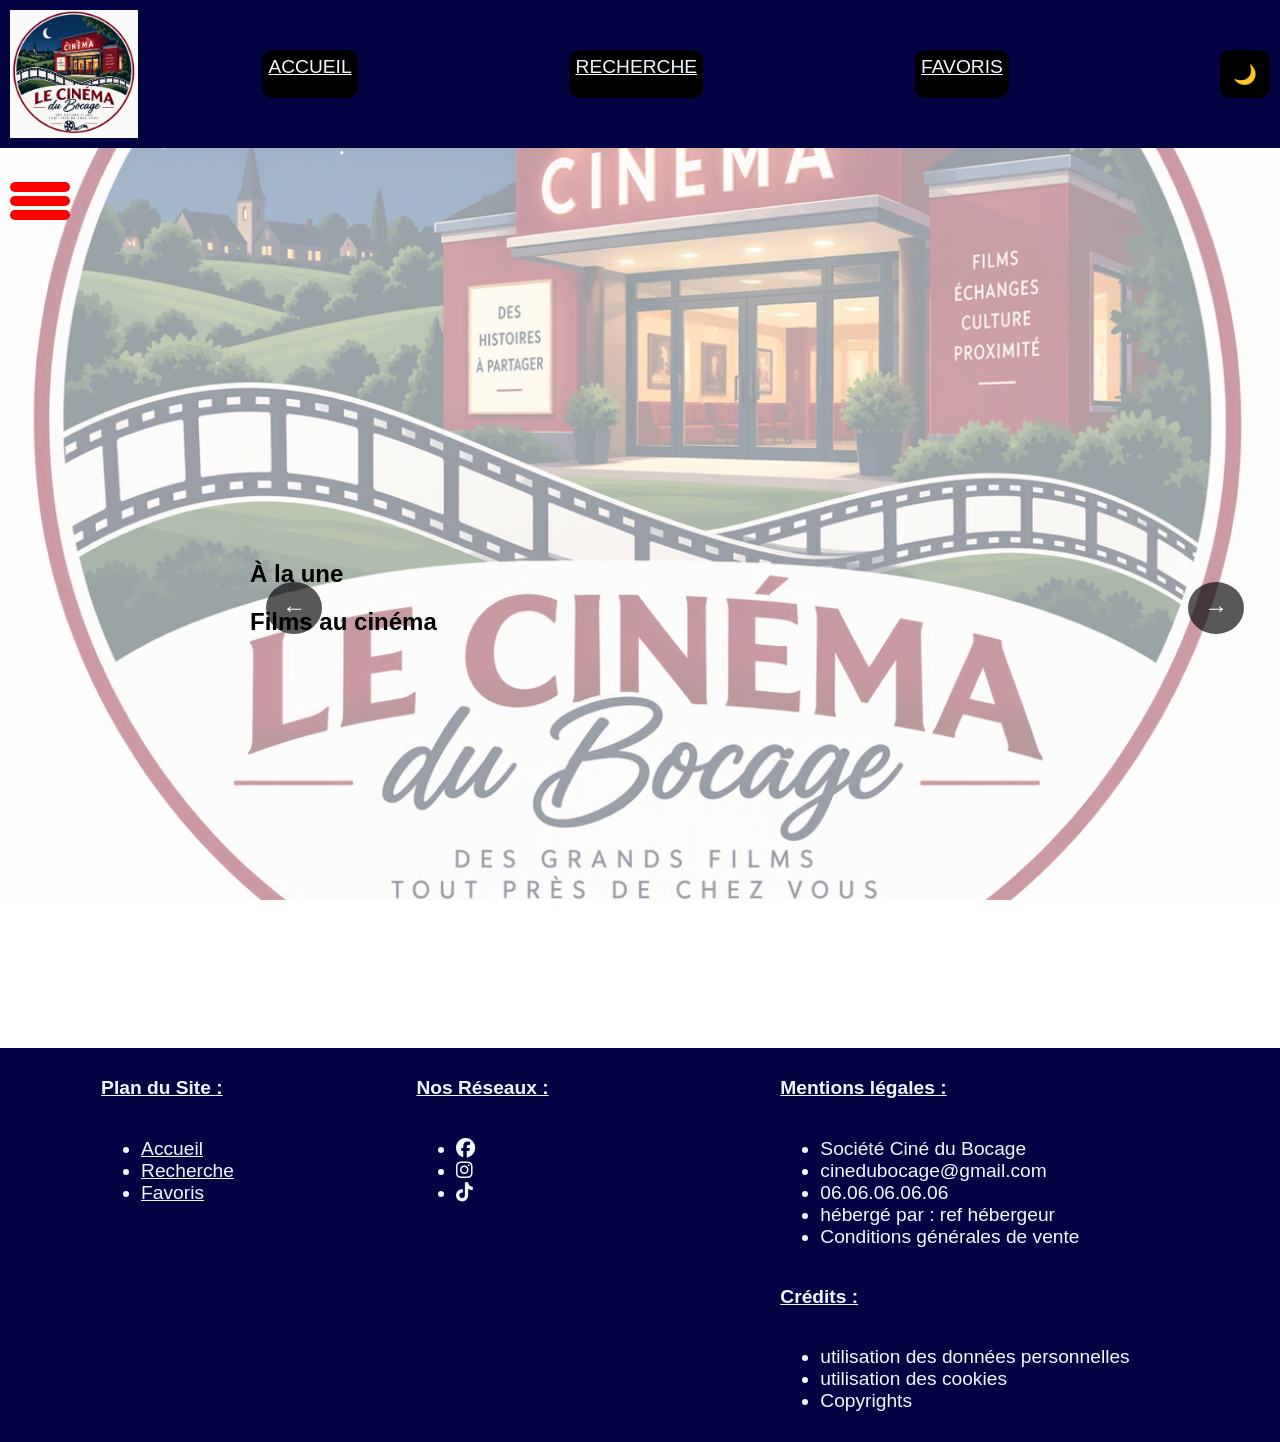
<file: index/index.html>
<!DOCTYPE html>
<html lang="fr">
<head>
    <meta charset="UTF-8">
    <meta name="viewport" content="width=device-width, initial-scale=1.0">
    <title>Index</title>

    <!--mise en page générale-->
    <link rel="stylesheet" href="../common/common.css"> 
    <!--icone de l'onglet-->
    <link rel="icon" href="../common/images/logo_cinema.png">
    <!--avoir des icônes réseaux sociaux via une API DOM-->
    <link rel="stylesheet" href="https://cdnjs.cloudflare.com/ajax/libs/font-awesome/6.5.1/css/all.min.css">
    <!-- galerie de films -->
    <link href="../index/index.css" rel="stylesheet" />
</head>
<body>
    <header id="entete"></header>

<div class="page">

    <aside id="side-bar">
        <div class="toggle-btn" id="btn">
            <span id="span_haut"></span>
            <span id="span_milieu"></span>
            <span id="span_bas"></span>
        </div>

        <div id="film_suggere"></div>
    </aside>

    <main class="content">
        <div class="container">
            
            <h2>À la une</h2>

            <div id="caroussel">
                <button id="precedent" type="button" aria-label="Film précédent">←</button>
                <div id="film-vedette"></div>
                <button id="suivant" type="button" aria-label="Film suivant">→</button>
            </div>

            <h2>Films au cinéma</h2>

            <!-- Films (/index/index.js") -->
            <div id="galerie"></div>

            <!-- Indicateur de chargement (affiché par js/galerie.js) -->
            <p id="chargement">
                <i class="fas fa-spinner fa-spin"></i> Chargement en cours...
            </p>
        </div>
    </main>

</div>

<footer id="pied_de_page"></footer>
    
    <script src="../common/common.js" type="text/javascript"></script>
    <script src="../index/index.js" type="module"></script>
</body>

</html>
</file>
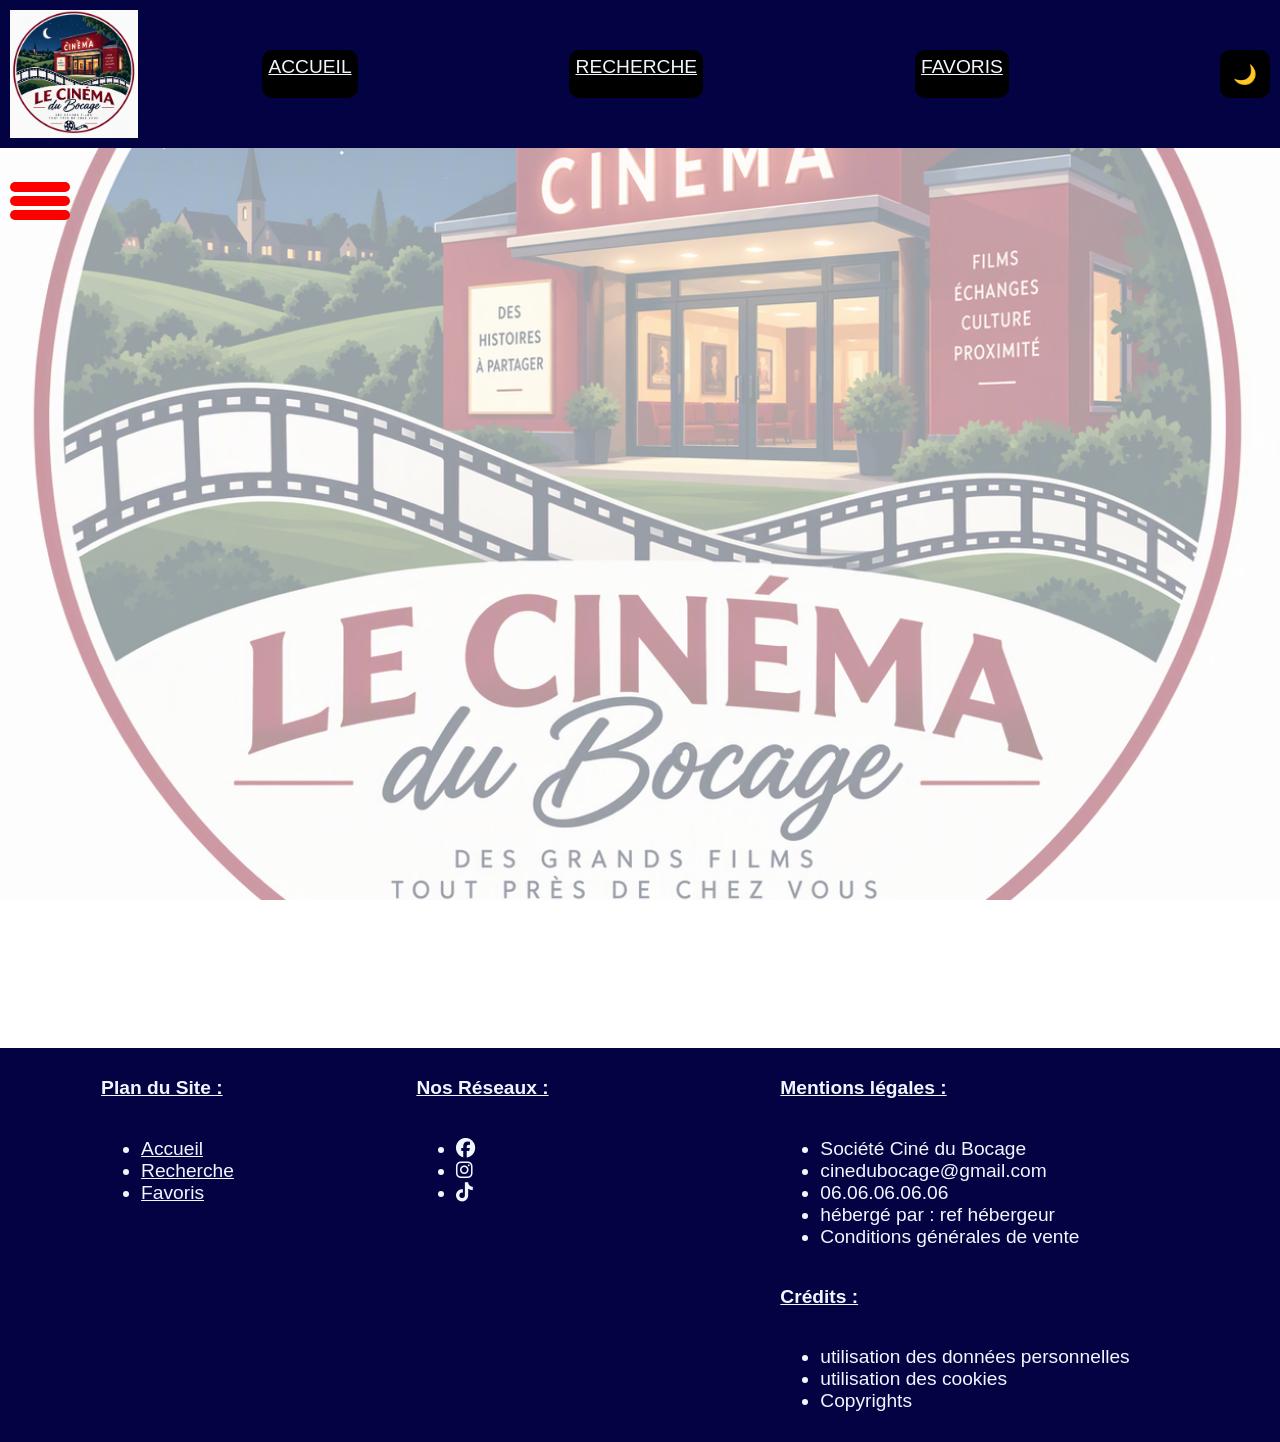
<file: common/page_type.html>
<!DOCTYPE html>
<html lang="fr">
<head>
    <meta charset="UTF-8">
    <meta name="viewport" content="width=device-width, initial-scale=1.0">
    <title>page_type</title>

    <!--mise en page générale-->
    <link rel="stylesheet" href="../common/common.css"> 
    <!--icone de l'onglet-->
    <link rel="icon" href="../common/images/logo_cinema.png">
    <!--avoir des icônes réseaux sociaux via une API DOM-->
    <link rel="stylesheet" href="https://cdnjs.cloudflare.com/ajax/libs/font-awesome/6.5.1/css/all.min.css">
</head>
<body>
    <header id="entete"></header>

<div class="page">

    <aside id="side-bar">
        <div class="toggle-btn" id="btn">
            <span id="span_haut"></span>
            <span id="span_milieu"></span>
            <span id="span_bas"></span>
        </div>

        <div id="film_suggere"></div>
    </aside>

    <main class="content">
        
    </main>

</div>

<footer id="pied_de_page"></footer>
    
    <script src="../common/common.js" type="text/javascript"></script>
    <script src="" type="text/javascript"></script>
</body>

</html>
</file>
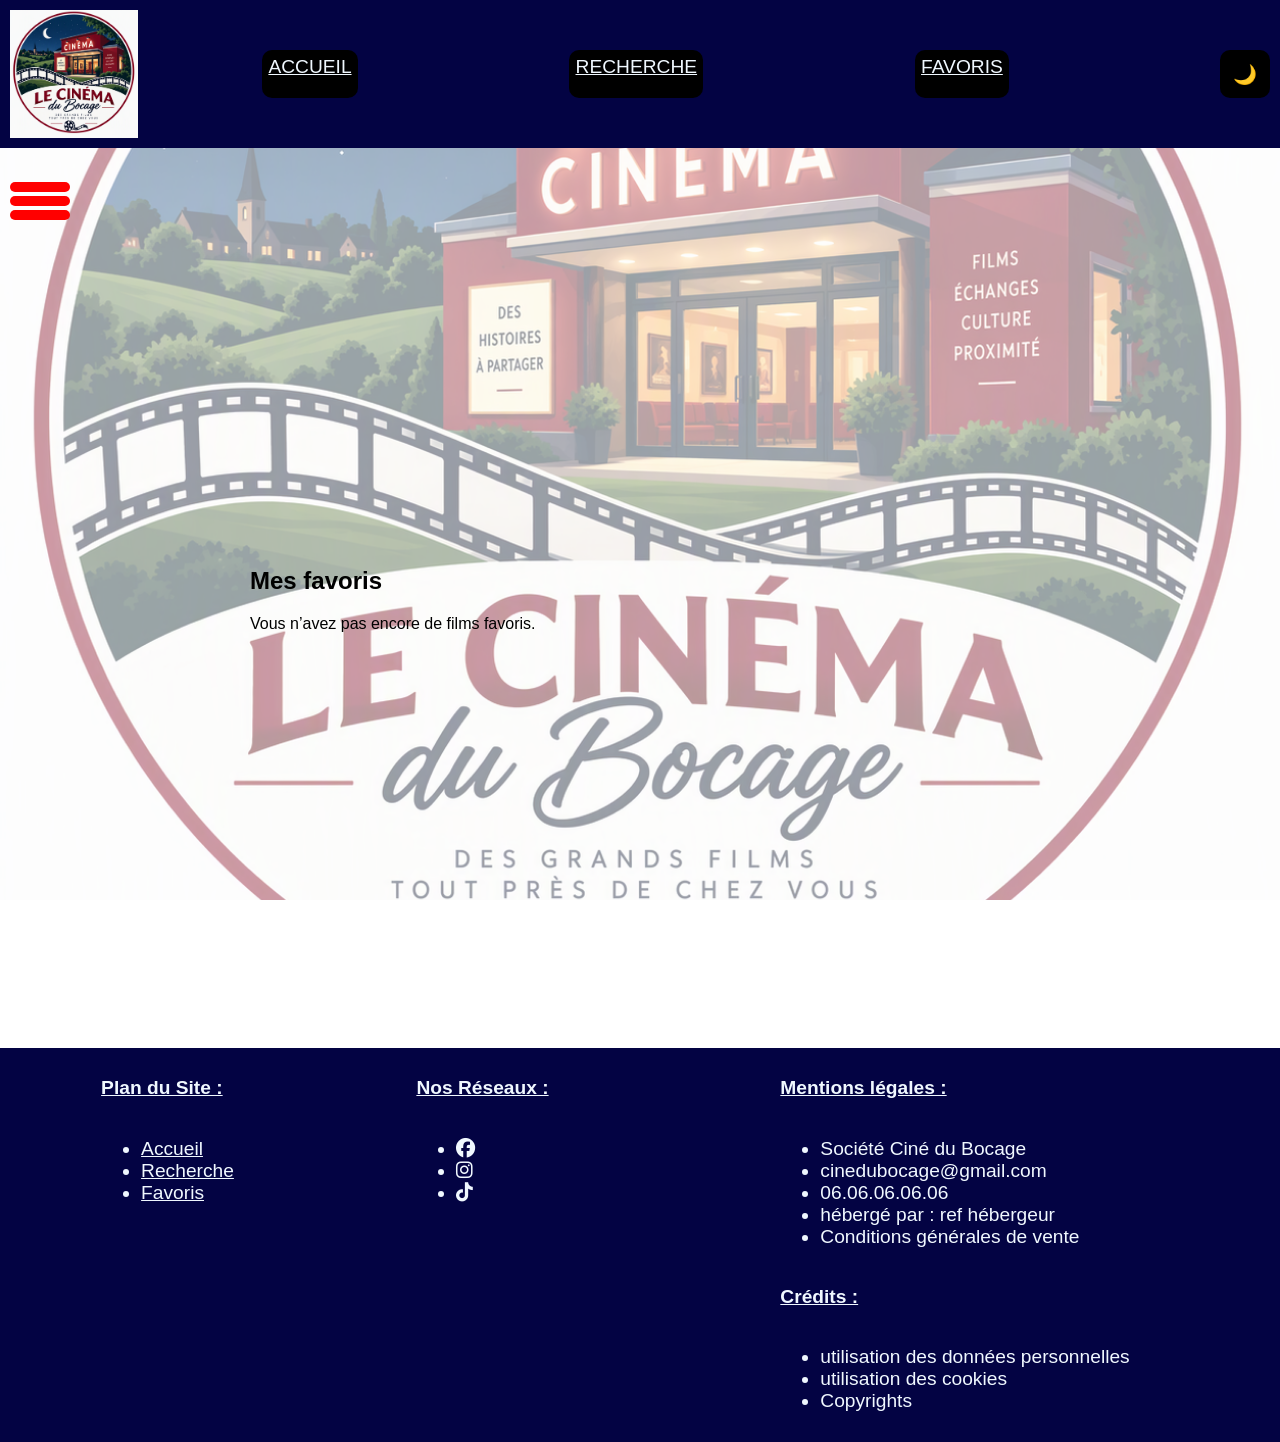
<file: favoris/favoris.html>
<!DOCTYPE html>
<html lang="fr">
<head>
    <meta charset="UTF-8">
    <meta name="viewport" content="width=device-width, initial-scale=1.0">
    <title>Favoris</title>

    <!--mise en page générale-->
    <link rel="stylesheet" href="../common/common.css"> 
    <!--icone de l'onglet-->
    <link rel="icon" href="../common/images/logo_cinema.png">
    <!--avoir des icônes réseaux sociaux via une API DOM-->
    <link rel="stylesheet" href="https://cdnjs.cloudflare.com/ajax/libs/font-awesome/6.5.1/css/all.min.css">
    <!--Récupération du css déjà utilisé dans l'index-->
    <link rel="stylesheet" href="../index/index.css">
</head>
<body>
    <header id="entete"></header>

<div class="page">

    <aside id="side-bar">
        <div class="toggle-btn" id="btn">
            <span id="span_haut"></span>
            <span id="span_milieu"></span>
            <span id="span_bas"></span>
        </div>

        <div id="film_suggere"></div>
    </aside>

    <main class="content">
        <section>
            <h1>Mes favoris</h1>
            <p id="message-favoris"></p>
            <div id="galerie-favoris"></div>
        </section> 
    </main>

</div>

<footer id="pied_de_page"></footer>
    
    <script src="../common/common.js" type="text/javascript"></script>
    <script src="../favoris/favoris.js" type="module"></script>
</body>

</html>
</file>
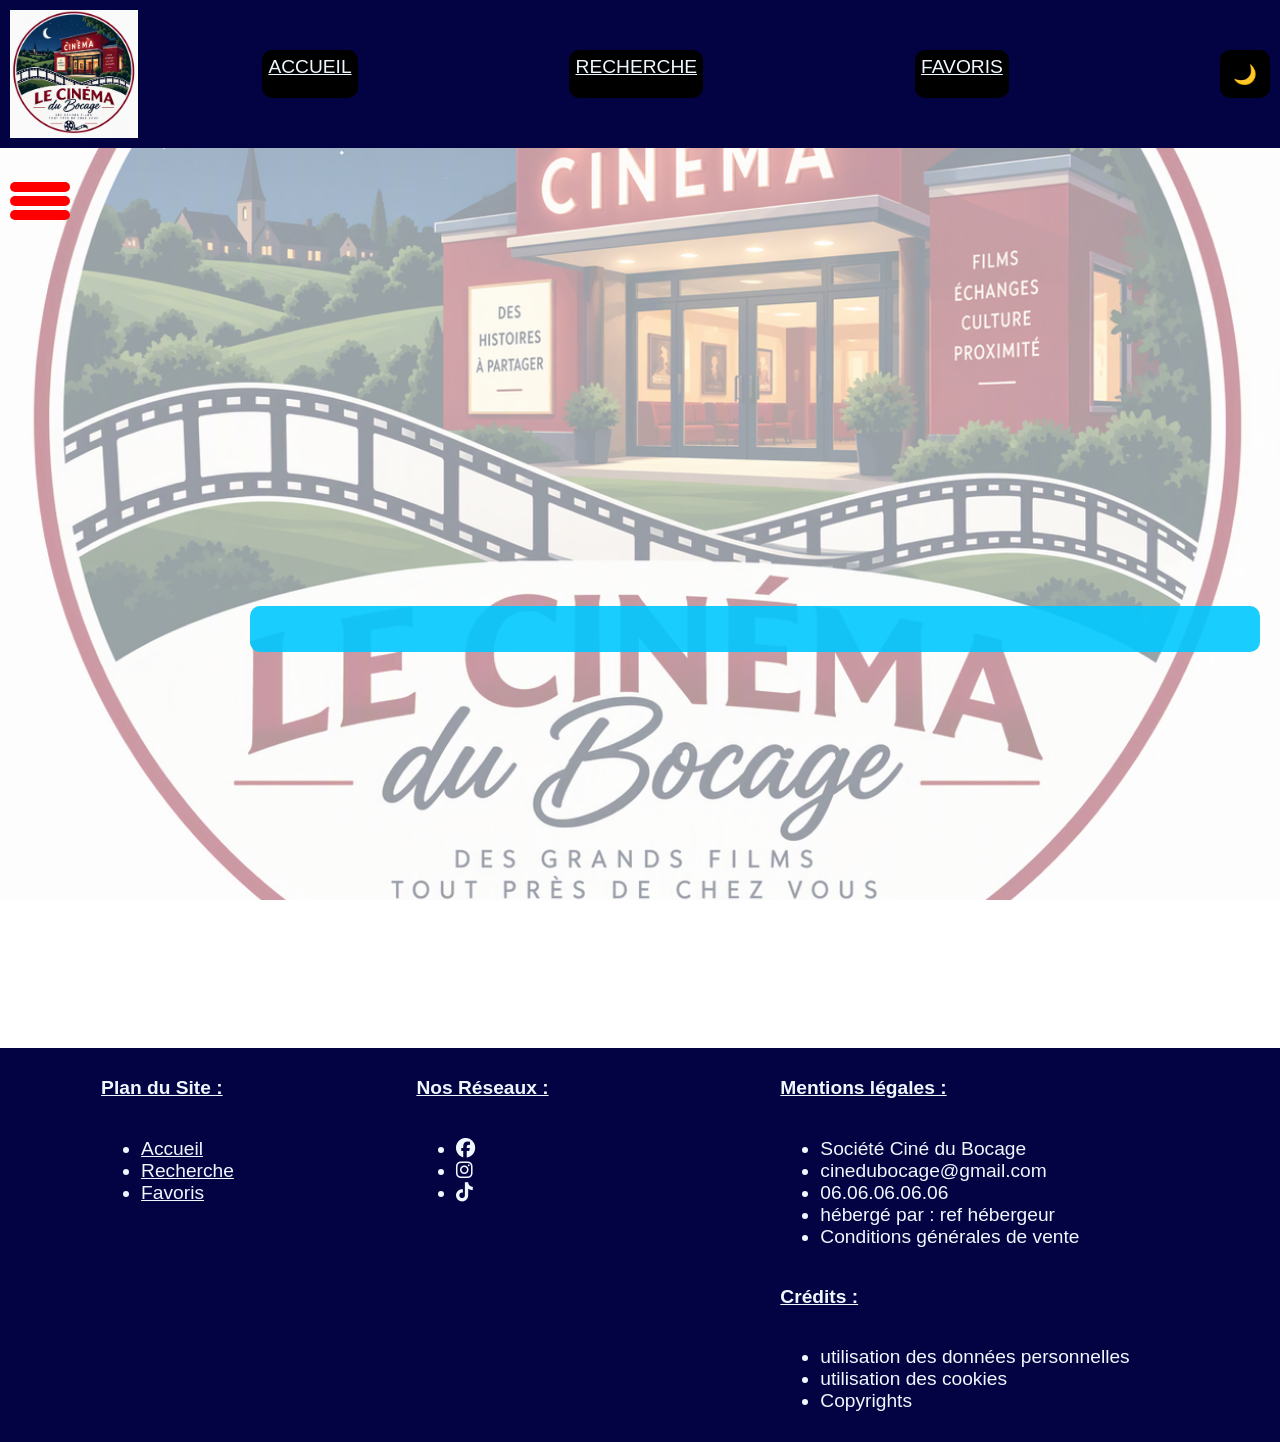
<file: movie/movie.html>
<!DOCTYPE html>
<html lang="fr">
<head>
    <meta charset="UTF-8">
    <meta name="viewport" content="width=device-width, initial-scale=1.0">
    <title>Movie</title>

    <!--mise en page générale-->
    <link rel="stylesheet" href="../common/common.css"> 
    <!--mise en page spécifique-->
    <link rel="stylesheet" href="../movie/movie.css"> 
    <!--icone de l'onglet-->
    <link rel="icon" href="../common/images/logo_cinema.png">
    <!--avoir des icônes réseaux sociaux via une API DOM-->
    <link rel="stylesheet" href="https://cdnjs.cloudflare.com/ajax/libs/font-awesome/6.5.1/css/all.min.css">
</head>
<body>
    <header id="entete"></header>

<div class="page">

    <aside id="side-bar">
        <div class="toggle-btn" id="btn">
            <span id="span_haut"></span>
            <span id="span_milieu"></span>
            <span id="span_bas"></span>
        </div>

        <div id="film_suggere"></div>
    </aside>

    <main class="content">
        <div id="presentation">
            <h1 id="movie-title"></h1>
            <div id="movie-poster"></div>
        </div>
        <div id="description">
            <p id="movie-director"></p>
            <p id="movie-plot"></p>
            <p id="movie-genre"></p>
            <p id="movie-actors"></p>
            <div id="movie-ratings"></div>
            <p id="movie-dvd"></p>
        </div>
    </main>

</div>

<footer id="pied_de_page"></footer>
    
    <script src="../common/common.js" type="text/javascript"></script>
    <script src="./movie.js" type="module"></script>
</body>

</html>
</file>
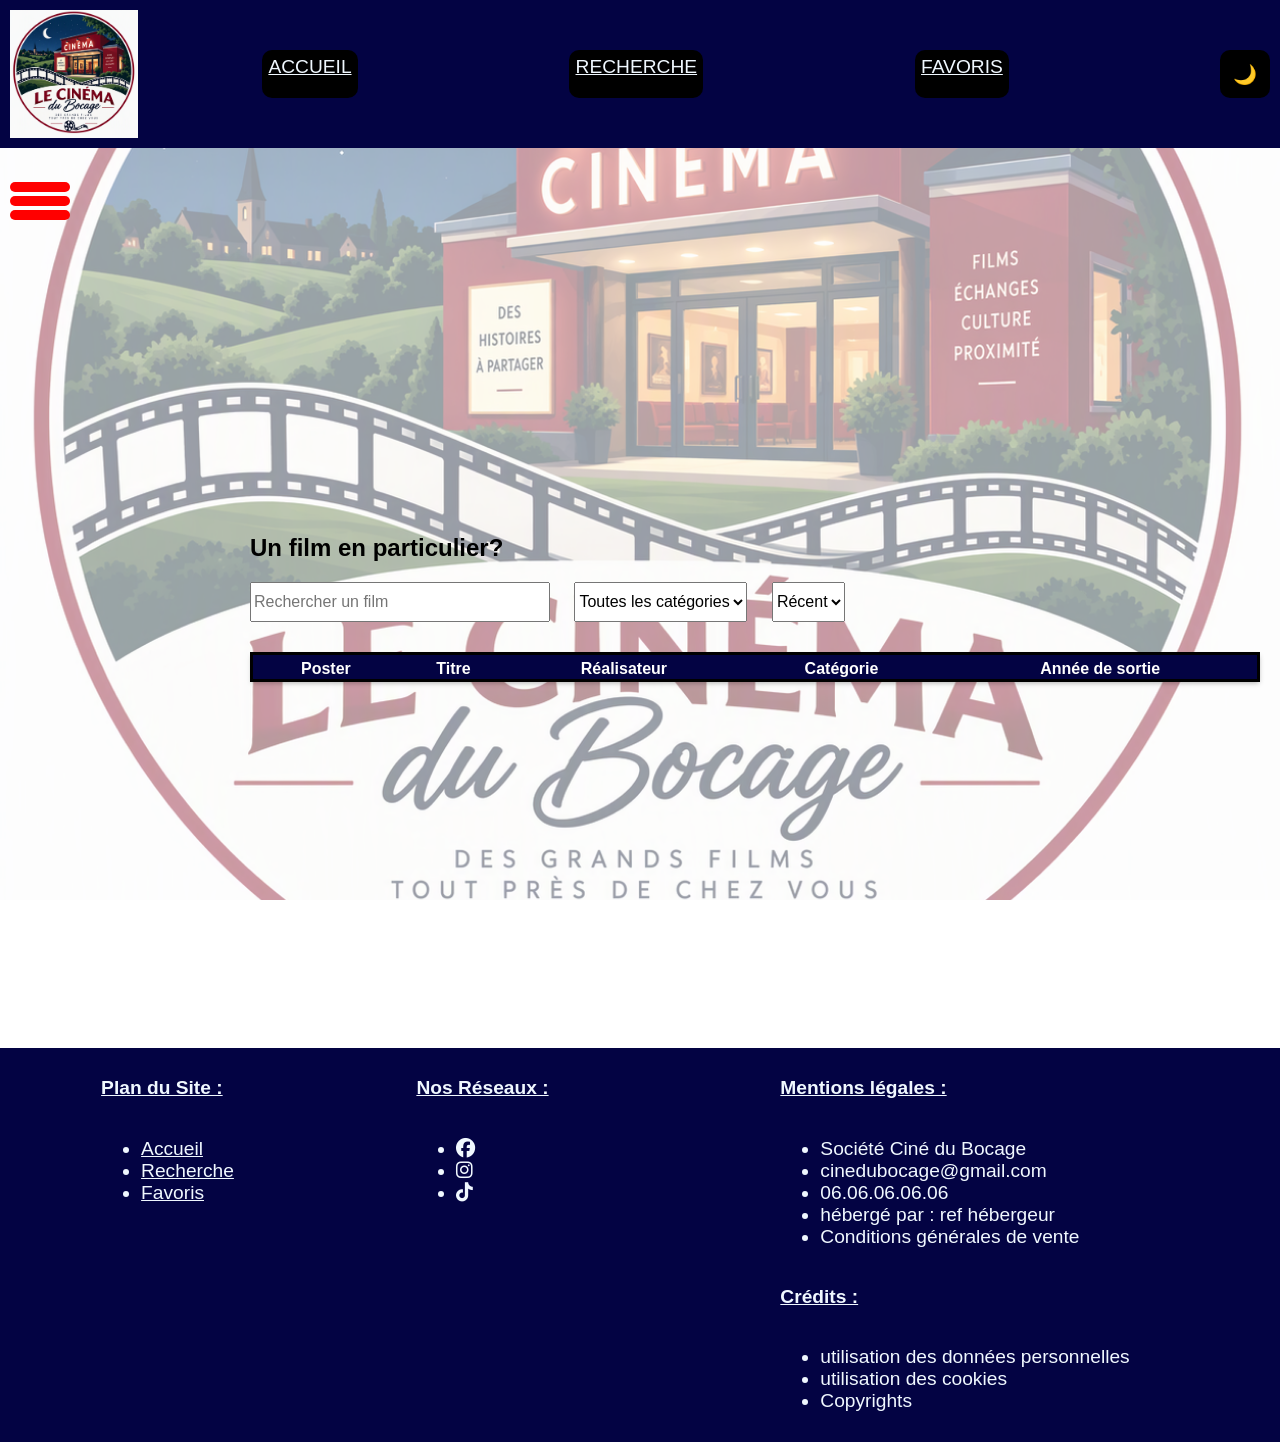
<file: search/search.html>
<!DOCTYPE html>
<html lang="fr">
<head>
    <meta charset="UTF-8">
    <meta name="viewport" content="width=device-width, initial-scale=1.0">
    <title>Recherche</title>

    <!--mise en page générale-->
    <link rel="stylesheet" href="../common/common.css">
    <link rel="stylesheet" href="../search/search.css">
    <!--icone de l'onglet-->
    <link rel="icon" href="../common/images/logo_cinema.png">
    <!--avoir des icônes réseaux sociaux via une API DOM-->
    <link rel="stylesheet" href="https://cdnjs.cloudflare.com/ajax/libs/font-awesome/6.5.1/css/all.min.css">

<body>
    <header id="entete">
    </header>

  <div class="page">

        <aside id="side-bar">
            <div class="toggle-btn" id="btn">
                <span id="span_haut"></span>
                <span id="span_milieu"></span>
                <span id="span_bas"></span>
            </div>

            <div id="film_suggere"></div>
        </aside>

        <main class="content">
            <h2>Un film en particulier?</h2>
            <div id="option_affichage">
                <input type="text" id="recherche" placeholder="Rechercher un film"/>
                <select id="categorieSelect">
                    <option value="toutes">Toutes les catégories</option>
                    <!--Remplit en javascript selon le tableau de films-->
                </select>
                <select id="date">
                    <option value="recent">Récent</option>
                    <option value="ancien">Ancien</option>
                </select>
            </div>
            <div id="tableau">
                <table>
                    <thead>
                        <tr>
                            <th>Poster</th>
                            <th>Titre</th>
                            <th>Réalisateur</th>
                            <th>Catégorie</th>
                            <th>Année de sortie</th>
                        </tr>
                    </thead>
                    <tbody id="list_films">
                        <!--Remplit en javascript-->
                    </tbody>
                </table>
                <p id="chargement">
                    <i class="fas fa-spinner fa-spin"></i> Chargement en cours...
                </p>
            </div>
        </main>

    </div>

    <footer id="pied_de_page">
    </footer>

    <script src="../common/common.js" type="text/javascript"></script>
    <script src="../search/search.js" type="module"></script>
</body>

</html>
</file>
<file: common/common.css>
/*
-----------------------------------------
                GENERAL
-----------------------------------------
*/

:root {
    --bleu-cinema: rgb(3, 3, 67);/*variable CSS pour ne pas rechercher le code rgb à chaque fois*/
    --bleu-clair:rgba(1, 200, 255, 0.9);
}

* {
    font-family: Arial, Helvetica, sans-serif; /*applique une police à tous les éléments de la page*/
    box-sizing: border-box;/*evite que les éléments de la page ne débordent en y incluant toujours le padding dans les box*/
}

body {
    margin: 0; /*pour enlever l'espace blanc autour de la page*/
    position: relative; /*pour règler pseudo élément body::before*/
    min-height: 100vh;
    display: flex;
    flex-direction: column;
}

/*image de fon d'écran*/
body::before { /*le navigateur crée un élément invisible juste avant le contenu du body*/
    content: "";/*obligatoire pour afficher un pseudo-élément même si il est vide, il faut qu'il existe*/
    position: fixed; /*pour s'assurer bqu'il reste toujours au même enbdroit*/
    inset: 0; /*et que l'élément s'étende sur toute la fen^tre*/
    background-image: url("./images/logo_cinema.png");
    background-size: cover; /*l'image rempli tout l'écran*/
    background-position: center;
    background-repeat: no-repeat;
    opacity: 0.4; /* ajuste l'opacité de l'image */
    z-index: -1; /*image en arrière plan*/
}

body.dark-mode::before {
    background-image: url("./images/logo_cinema_nuit.png");
    opacity: 1;
}

body.dark-mode h1{
    color: aliceblue;
}
body.dark-mode h2{
    color: aliceblue;
}
body.dark-mode h3{
    color: aliceblue;
}

main {
    flex: 1;
}

.page {
    display: flex;
    align-items: flex-start;
    flex: 1;
}

.content { /*permet d'être responsive*/
    width: 100%;
    max-width: 1200px;
    margin: auto;
    flex: 1;
    padding: 20px;
}

header nav button {
    font-size: clamp(0.6rem, 1.5vw, 1.2rem);
    padding: 1vw;
    border-radius: 10px;
    border: none;
    cursor: pointer;
    background-color: black;
    color: aliceblue;
}

header nav button:hover {
    color: yellow;
}

/*
-----------------------------------------
                HEADER
-----------------------------------------
*/

header {
    position: fixed; /*fixe le header*/
    top: 0; /*fixe en haut*/
    left: 0;
    width: 100%;
    z-index: 1000; /*passe devant tout*/
    transition: 0.3s ease;/*pour que ce soit plus joli*/
    font-size: larger;
    background-color:rgb(3, 3, 67);
    display: grid;
    grid-template-columns: 1fr 4fr;
    align-items: center;
    padding: 10px;
    width: 100%;
}

header nav {
    display: flex;
    background-color:rgb(3, 3, 67);
    justify-content:space-between;
    flex-wrap: wrap;
}

header nav a:nth-of-type(1) {
    max-height: max-content;
}

header nav a:nth-of-type(2) {
    max-height: max-content;
}

header nav a:nth-of-type(3) {
    max-height: max-content;
}

header nav a {
    font-size: clamp(0.6rem, 1.5vw, 1.2rem);
    white-space: nowrap;
    background-color: black;
    padding: 0.5vw;
    border-radius: 10px;
}

header a:link,

header a:visited {
    color: aliceblue;
}

header a:hover {
    color: yellow;
}

header .logo {
    width: clamp(20px, 10vw, 200px);
    height: auto;
}





/*
-----------------------------------------
                SIDE-BAR
-----------------------------------------
*/

#side-bar {
  position: relative;
  width: 230px;
  min-height: 100vh;
  background: rgba(255, 0, 0, 0.7);
  top: 0;
  left: -230px;
  transition: transform 0.5s ease-out;
  z-index: 4;
}

#side-bar.open {
  transform: translateX(230px);
    right: 1000;
}

.toggle-btn {
  position: absolute;
  top: 30px;
  left: 240px;
  cursor: pointer;
  height: 50px;
  width: 50px;
}
.toggle-btn span {
  position: relative;
  border-radius: 30px;
  width: 60px;
  height: 10px;
  border-radius: 5px;
  background: red;
  display: block;
  margin-top: 4px;
  transition: 0.3s ease;
}

.open span { /*on change le block "span" lorsque open est actif*/
  position: absolute;
}/*chaque span est dépourvu d'id donc on va les séléctionner en javascript*/
/*enfant1, on met ":" après ".open span" pour signifier que cela est vrai quand open est actif et on précise 1 pour le premier enfant*/
.open span:nth-child(1){
  transform : rotate(45deg);
}
.open span:nth-child(2){
  opacity:0;
}
.open span:nth-child(3){
  transform : rotate(-45deg);
}

/*
FILM SUGGERE
*/

#film_suggere{
    padding: 80px 10px 20px 10px;
    color: black;
}

#film_suggere h2{
    text-align: center;
    margin-bottom: 15px;
}

#film_suggere img{
    width: 100%;
    height: auto;
    border-radius: 10px;
    margin-bottom: 10px;
}

#film_suggere h3{
    text-align: center;
    margin: 10px 0;
}

#film_suggere p{
    font-size: 0.85rem;
    line-height: 1.4;
    text-align: justify;
    background-color: rgb(255, 0 ,0, 0.5);
}

#film_suggere a{
    display: block;
    text-align: center;
    text-decoration: none;
    color: white;
    background-color: var(--bleu-cinema);
    padding: 10px;
    border-radius: 10px;
    margin-top: 15px;
    font-weight: bold;
    cursor: pointer;
}

#film_suggere a:hover{
    background-color: black;
    color: yellow;
}





/*
-----------------------------------------
                FOOTER
-----------------------------------------
*/

footer {
    font-size: clamp(0.6rem, 1.5vw, 1.2rem); /* le text est responsive avec : valeur minimum (rem= par rapport à taille text html), taille idéale 'vw = par rapport à la taille de la fenêtre), valeur maximale */
    color: aliceblue;
    background-color: rgb(3, 3, 67);
    display: grid;
    grid-template-columns: 1fr 1fr 2fr;
    align-items: start;    /* fait partir du haut de chaque colone */
    justify-items: center; /* centre horizontalement */
    padding: 10px;
    width: 100%;
}

footer p{
    color: aliceblue;
    font-weight: bolder;
    text-decoration:underline;
    background-color:rgb(3, 3, 67);
}

footer a:link,

footer a:visited {
    color: aliceblue;
    background-color:rgb(3, 3, 67);
}

footer a:hover {
    color: yellow;
}

footer div{
    display: flex;
    align-items: flex-start;
    flex-direction: column;
    background-color:rgb(3, 3, 67);
}

footer li{
    background-color:rgb(3, 3, 67);
}

footer ul{
    background-color:rgb(3, 3, 67);
}

/*
-----------------------------------------------------------
                GESTION DU BOUTON BURGER POUR MOBILE
-----------------------------------------------------------
*/

.bouton-toggle-mobile {
    display: none;
    border: 0;
    background: transparent;
    cursor: pointer;
}

.bouton-toggle-mobile span {
    display: block;
    width: 26px;
    height: 3px;
    border-radius: 3px;
    background-color: rgba(255, 0, 0);
}

@media (max-width: 768px) {
    .page {
    flex-direction: column;
    }


    .bouton-toggle-mobile {
        max-height: max-content;
    }

    

    header nav .bouton-toggle-mobile {
        display: flex;
        flex-direction: column;
        gap: 5px;
        padding: 0.5rem;
    }
    

    #side-bar .toggle-btn {
        display: none;
    }

    #side-bar {
        width: 100%;
        min-height: 0;
        left: 0;
        transform: none;
        transition: none;
        background: rgba(255, 0, 0, 0.7);;
    }

    #film_suggere {
        display: none;
        max-width: 420px;
        margin: 0 auto;
        padding: 12px 16px 20px;
        text-align: center;
    }

    #film_suggere.suggestion-mobile-visible {
        display: block;
    }

    #film_suggere img {
        display: block;
        width: auto;
        max-width: 100%;
        max-height: 45vh;
        margin: 0 auto 10px;
        object-fit: contain;
    }
}
</file>
<file: index/index.css>
#caroussel {
  position: relative
}

#caroussel > button {
  position: absolute;
  top: 50%;
  z-index: 10;
  transform: translateY(-50%);
  padding: 0.75rem 1rem;
  border: 0;
  border-radius: 50%;
  background-color: rgba(0, 0, 0, 0.65);
  color: white;
  font-size: 1.5rem;
  cursor: pointer;
}

#caroussel > button:hover {
  background-color: rgba(0, 0, 0, 0.9);
}


/* Pour que le bouton soit visible à la sélection avec le tab */
#caroussel > button:focus-visible { 
  outline: 2px solid yellow;
  outline-offset: 3px;
}

#precedent {
  left: 1rem;
}

#suivant {
  right: 1rem;
}

.bouton-favoris {
  position: absolute;
  z-index: 3;
  top: 1rem;
  right: 1rem;
  border: 0;
  background: transparent;
  color: red;
  font-size: 2rem;
  cursor: pointer;
}

.bouton-favoris:focus-visible {
  outline: 2px solid yellow;
  outline-offset: 3px;
}

#film-vedette img {
  width: 100%;
  object-fit: contain;
}

/* On réserve au préalable l'espace de l'image pour que tout reste en place pendant la transition */
.vedette-carte {
  display: grid;
  grid-template-columns: 45% 55%;
  align-items: center;
  position: relative;
  overflow: hidden;
  min-height: 700px;
  color: white;
  background-color: rgb(3, 3, 67);
}

/* Animation de la carte qui se déplace sur le coté gauche pour faire apparaître le texte sur la droite */

.vedette-carte img {
  position: absolute;
  inset: 0 auto 0 0;
  width: 100%;
  height: 700px;
  object-fit: contain;
  transition: transform 0.5s ease;
}

.vedette-infos {
  grid-column: 2;
  position: relative;
  z-index: 2;
  padding: 2rem;
  opacity: 0;
  transition: opacity 0.25s ease;
}
.vedette-lien-ordinateur {
  position: absolute;
  inset: 0;
  z-index: 1;
}

.vedette-lien-ordinateur:focus-visible {
  outline: 3px solid yellow;
  outline-offset: -3px;
}

.vedette-lien-mobile {
  display: block;
  width: 100%;
  box-sizing: border-box;
  margin-top: 0.75rem;
  padding: 0.75rem 1rem;
  color: white;
  background-color: rgb(3, 3, 67);
  border-radius: 0.5rem;
  text-align: center;
  text-decoration: none;
}


/* Pour éviter que le tape du téléphone ne laisse l'effet hover*/
@media (hover: hover) {
  .vedette-carte:hover img {
    transform: translateX(-25%);
  }

  .vedette-carte:hover .vedette-infos {
    opacity: 1;
    transition-delay: 0.5s;
  }
}

.vedette-carte.infos-visible img {
  transform: translateX(-25%);
}

.vedette-carte.infos-visible .vedette-infos {
  opacity: 1;
  transition-delay: 0.5s;
}

/* Ici on réutilise le code css de la galerie de l'index pour les favoris*/

#galerie, #galerie-favoris {
  display: grid;
  grid-template-columns: repeat(auto-fill, minmax(250px, 1fr));
  gap: 1rem;
}

#galerie img, #galerie-favoris img {
  width: 100%;
  aspect-ratio: 2 / 3; /* réserve la place de l'image avant son téléchargement */
  object-fit: cover;
  border-radius: 0.5rem;
  cursor: grab;
}

.carte {
  position: relative;
  color: white;
  text-align: center;
  background-color:rgb(3, 3, 67);
  border-radius: 10px;
  box-shadow: 0 12px 24px rgba(0, 0, 0, 0.6);
  transition: transform 0.3s ease, box-shadow 0.3s ease;
}

.carte:hover {
  transform: translateY(-10px);
  box-shadow: 0 24px 58px rgba(0, 0, 0, 1);
}

.carte > a {
  display: block;
  color: inherit;
  text-decoration: none;
}

.carte > a:focus-visible {
  outline: 2px solid yellow;
  outline-offset: 4px;
}


/* Téléphone permet à la carte du caroussel de passer du hover au click quand on passse sur mobile et le text s'affiche par-dessus l'image*/
@media (max-width: 1023px) {
  .vedette-carte {
    display: block;
    min-height: 500px;
  }

  .vedette-carte img {
    position: absolute;
    inset: 0;
    width: 100%;
    height: 100%;
    object-fit: cover;
    transition: opacity 0.25s ease;
  }

  .vedette-infos {
    position: absolute;
    inset: 0;
    z-index: 2;
    background-color: rgba(3, 3, 67, 0.8);
  }

  .vedette-carte.infos-visible img {
    opacity: 0.2;
  }

  .vedette-carte.infos-visible .vedette-infos {
      transition-delay: 0s;
  }

  .vedette-lien-ordinateur {
    display: none;
}

  .vedette-lien-mobile {
    display: inline-block;
    margin-top: 0.75rem;
    padding: 0.75rem 1rem;
    color: white;
    background-color: rgb(3, 3, 67);
    border-radius: 0.5rem;
    text-decoration: none;
}

  .vedette-lien-mobile:hover,
  .vedette-lien-mobile:focus-visible {
    color: yellow;
}

.vedette-carte:hover .vedette-infos {
  opacity: 0;
  transition-delay: 0s;
}

.vedette-carte.infos-visible .vedette-infos {
  opacity: 1;
  transition-delay: 0s;
}
}
</file>
<file: movie/movie.css>
#presentation{
    text-align: center;
    display:flex;
    flex-direction: column;
    align-items: center;
}


#description{
    background-color: var(--bleu-clair);
    border-radius: 10px;
    padding: 15px;
}
#movie-poster{
    position:relative;
    padding-bottom: 20px;
}
.bouton-favoris {
  position: absolute;
  z-index: 3;
  top: 1rem;
  right:10px;
  border: 0;
  background: transparent;
  color: red;
  font-size: 2rem;
  cursor: pointer;
}

.bouton-favoris:focus-visible {
  outline: 2px solid white;
  outline-offset: 3px;
}
</file>
<file: search/search.css>
table{
    width:100%;
    border:3px black solid;
    background: var(--bleu-clair);
    border-collapse: collapse;
}
thead{
    background: var(--bleu-cinema);
    color: white;
    box-shadow: 0 2px 5px rgba(0,0,0,0.3);
}
th,td{
    border: 1px var(--bleu-cinema) solid;
    text-align: center;
    padding-top:5px;
    padding-left: 5px;
    padding-right: 5px;   
}

#aTitre{
    text-decoration: none;
    color:black;
    transition: 0.25s;
}
.poster_film:hover, .poster_film:focus{
    border-color: white;
}

#aTitre:hover, #aTitre:focus{
    background: white;
}

.poster_film{
    width: 80%;
    height: 80%;
    min-width: 140px;
    min-height: 200px;
    border: 5px solid transparent;
    transition: ease-in-out 0.25s;
}

#recherche{
    margin-right: 20px;
    margin-bottom: 30px;
    width: 300px;
    height:40px;
    font-size: 100%;
}

#categorieSelect, #date{
    height:40px;
    margin-right: 20px;
    margin-bottom: 30px;
    font-size: 100%;
}

#optionAffichage{
    display: flex;
    flex-flow:wrap;
    gap:20px;
}
td:first-child{
    position:relative;
}
.bouton-favoris {
  position: absolute;
  z-index: 3;
  top: 1rem;
  right:3rem;
  border: 0;
  background: transparent;
  color: red;
  font-size: 2rem;
  cursor: pointer;
}

.bouton-favoris:focus-visible {
  outline: 2px solid white;
  outline-offset: 3px;
}
</file>
